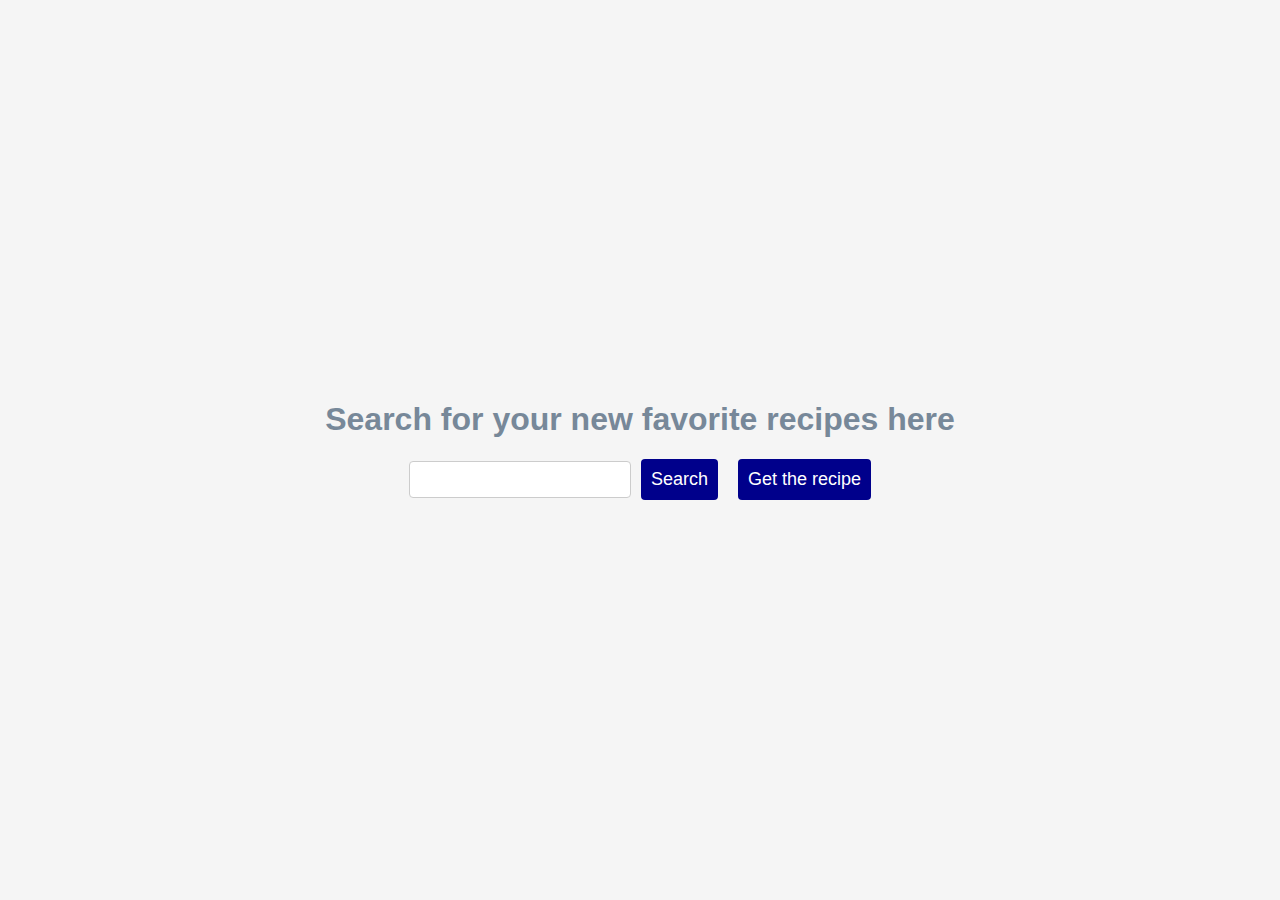
<file: index.html>
<!-- index.html Contains the HTML structure of the web application.-->
<!--********************************************************************-->

<!DOCTYPE html>
<html>
  <head>
    <title>Recipe Search</title>
    <link rel="stylesheet" type="text/css" href="styles.css" />
  </head>
  <body>
    <h1>Search for your new favorite recipes here</h1>

    <!-- doc contents -->
    <div class="container">
      <div class="search-container">
        <input id="search" type="text" />
        <button id="searchButton">Search</button>
      </div>

      <div id="output"></div>
      <button id="sourceButton">Get the recipe</button>
    </div>

    <!--inks to libraries and setting type to module-->
    <script src="https://cdnjs.cloudflare.com/ajax/libs/jquery/3.2.1/jquery.min.js"></script>
    <script src="script.js" type="module"></script>
  </body>
</html>

<!--********************************END CODE********************************************-->
</file>
<file: styles.css>
/* styles.css - Contains styles for web application. */
/*****************************************************/

/* Body Styles */
body {
  background-color: whitesmoke;
  font-family: "Arial", "Times New Roman", Times, sans-serif;
  display: flex;
  align-items: center;
  justify-content: center;
  flex-direction: column;
  height: 100vh;
  margin: 0;
}

/* Heading Styles */
h1 {
  color: lightslategrey;
}

h3 {
  color: lightslategrey;
}

/* Container Styles */
.container {
  display: flex;
  align-items: center;
  justify-content: center;
  margin-bottom: 20px;
}

/* Search Container Styles */
.search-container {
  display: flex;
  align-items: center;
  justify-content: center;
  margin-right: 20px;
}

/* Input Styles */
input[type="text"] {
  width: 200px;
  padding: 10px;
  border-radius: 4px;
  border: 1px solid #ccc;
  margin-right: 10px;
}

/* Button Styles */
button {
  background-color: darkblue;
  border: 0;
  border-radius: 4px;
  color: #fff;
  font-size: 18px;
  padding: 10px;
  cursor: pointer;
  transition: background-color 0.3s ease;
}

button:hover {
  background-color: darkgreen;
}

button:active {
  transform: scale(0.7);
}

button:focus {
  outline: none;
}

/* Result Styles */
.result {
  background-color: whitesmoke;
  display: flex;
  flex-direction: column;
  align-items: center;
  justify-content: center;
  height: 500px;
  width: 700px;
  border-radius: 8px;
  overflow: hidden;
  box-shadow: 0 4px 8px rgba(0, 0, 0, 0.1);
  margin: 10px;
}

/* Recipe Image Styles */
.recipe-image {
  width: 400px;
}

/* Result Image Styles */
.result img {
  object-fit: cover;
  max-height: 70%;
  max-width: 100%;
}

/***********************************END CODE***********************************/
</file>
